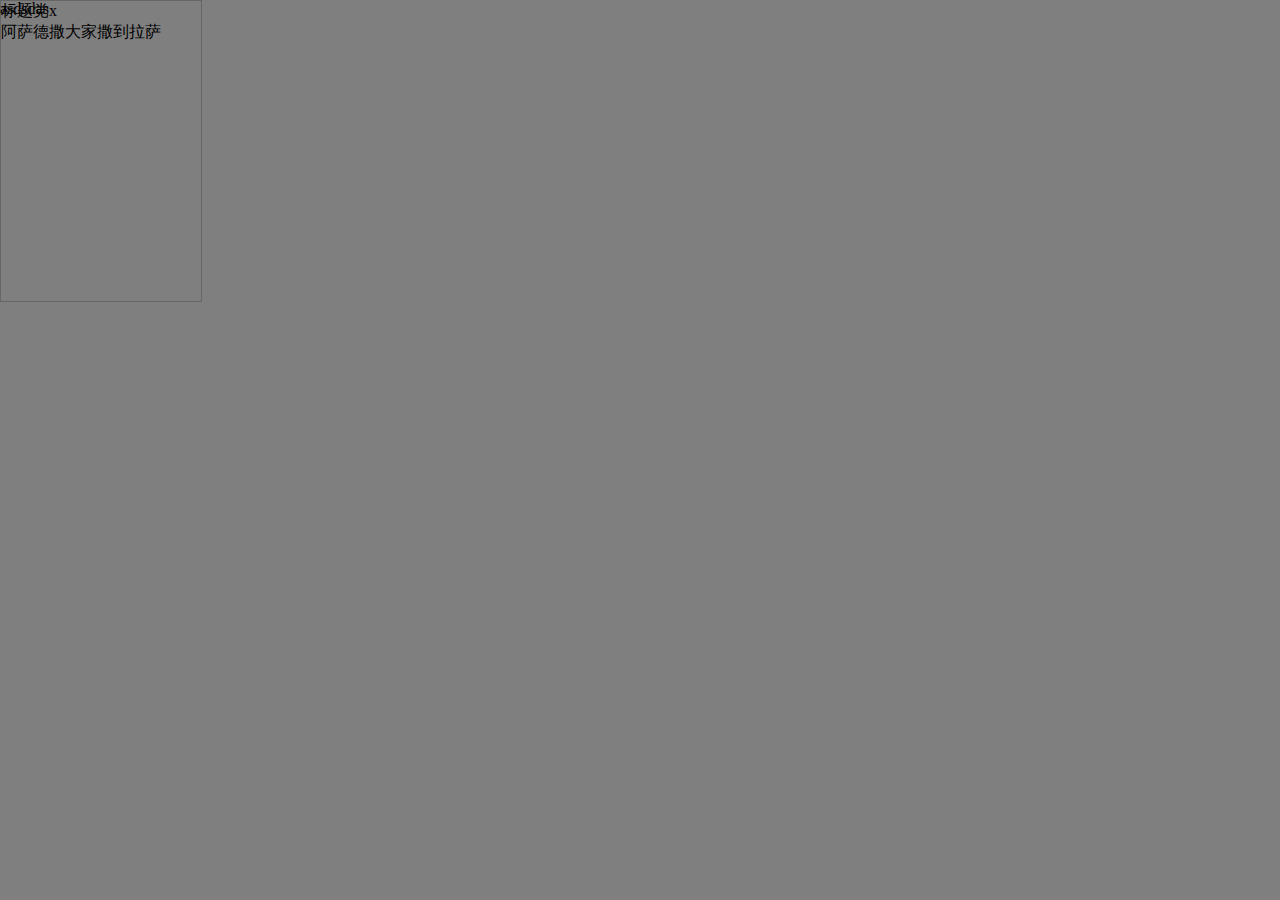
<file: day1/index.html>
<!DOCTYPE html>
<html lang="en">

<head>
    <meta charset="UTF-8">
    <meta name="viewport" content="width=device-width, initial-scale=1.0">
    <meta http-equiv="X-UA-Compatible" content="ie=edge">
    <title>Document</title>
    <link rel="stylesheet" href="style.css">
</head>

<body>
    <script type="text/javascript" src="test.js"></script>
</body>


</html>
</file>
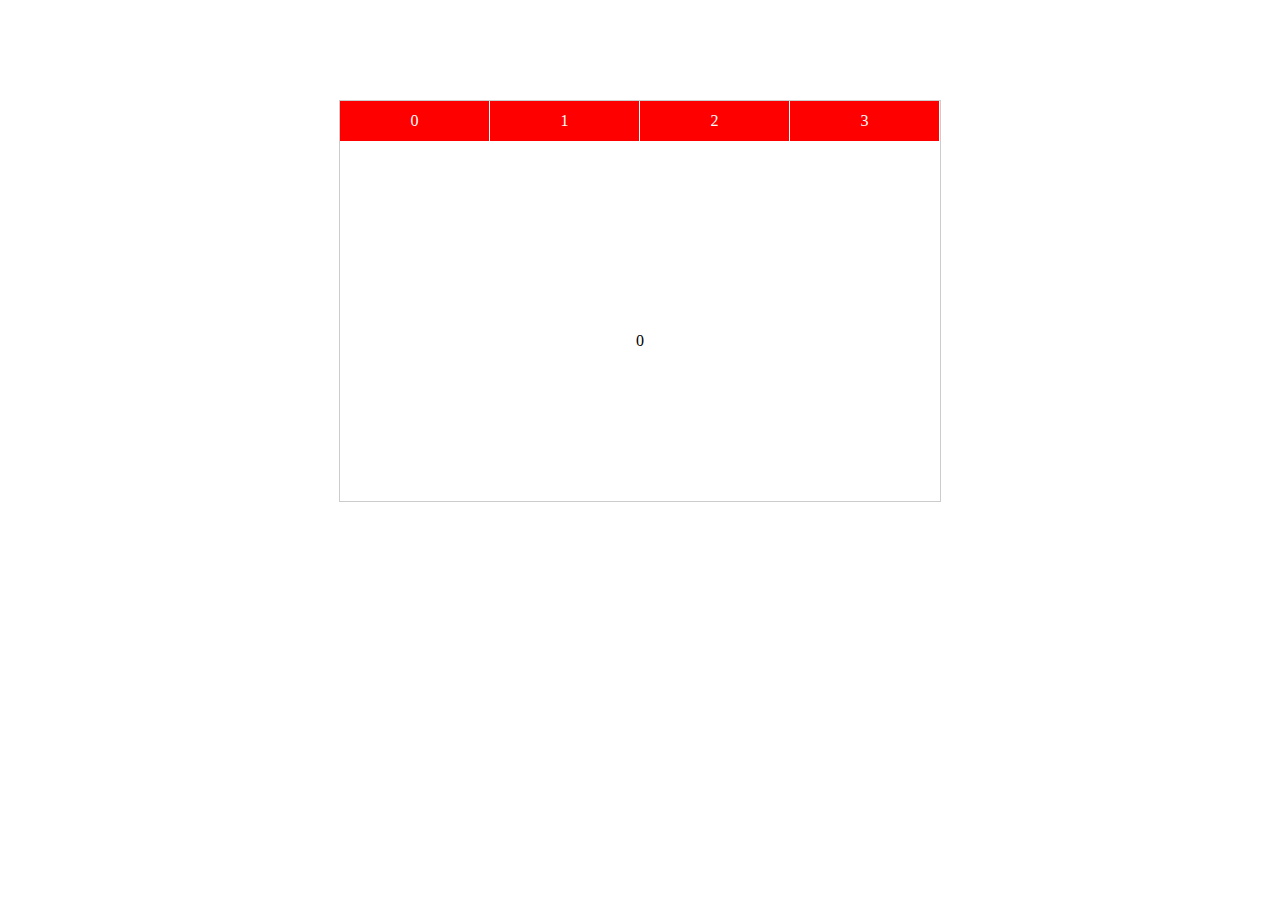
<file: day2/index.html>
<!DOCTYPE html>
<html lang="en">

<head>
    <meta charset="UTF-8">
    <meta name="viewport" content="width=device-width, initial-scale=1.0">
    <meta http-equiv="X-UA-Compatible" content="ie=edge">
    <title>Document</title>
    <link rel="stylesheet" href="css/style.css">
</head>

<body>


</body>
<script src="js/script.js"></script>


</html>
</file>
<file: day1/style.css>
@charset "UTF-8";
* {
    padding: 0;
    margin: 0;
    list-style: none;
}

.box {
    width: 200px;
    height: 300px;
    border: 1px solid #ccc;
}

.mark {
    width: 100%;
    height: 100%;
    position: absolute;
    left: 0;
    top: 0;
    background: rgba(0, 0, 0, .5);
}
</file>
<file: day2/css/style.css>
* {
    padding: 0;
    margin: 0;
    list-style: none;
}

.wrap {
    width: 600px;
    height: 400px;
    margin: 100px auto;
    border: 1px solid #ccc;
    position: relative;
    overflow: hidden;
}

.ulist {
    widows: 100%;
    height: auto;
}

.ulist>li {
    width: 149px;
    height: 40px;
    text-align: center;
    line-height: 40px;
    float: left;
    background: red;
    color: #fff;
    border-right: 1px solid #fff;
}

.olist {
    width: 600px;
    height: 400px;
}

.olist>li {
    width: 100%;
    height: 400px;
    text-align: center;
    line-height: 400px;
}
</file>
